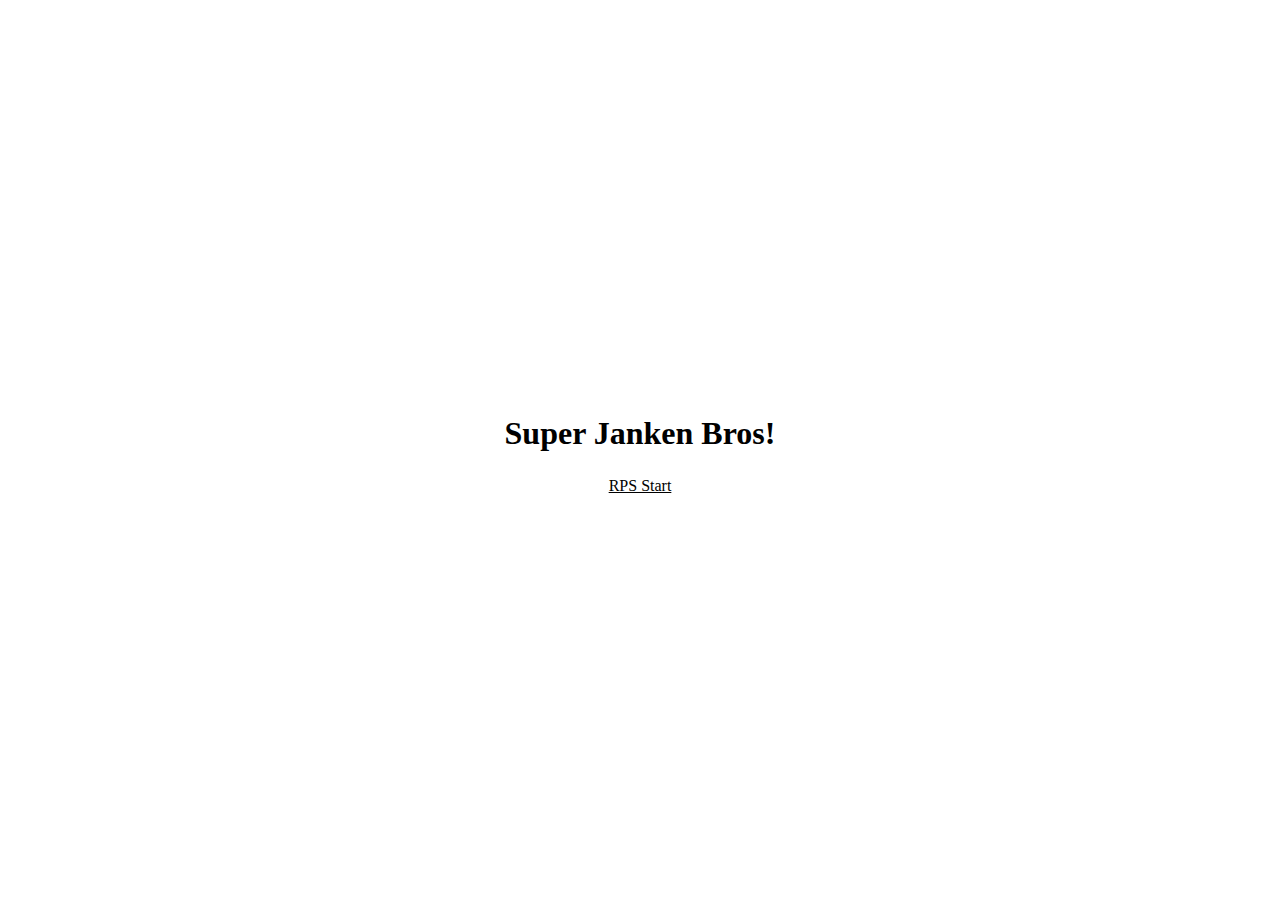
<file: index.html>
<!DOCTYPE html>
<html lang="en">

<head>
    <meta charset="UTF-8">
    <meta http-equiv="X-UA-Compatible" content="IE=edge">
    <meta name="viewport" content="width=device-width, initial-scale=1.0">
    <link rel="stylesheet" href="css/general-styles.css">
    <title>RPS Title Screen</title>
</head>

<body>
    <h1 class="title">Super Janken Bros!</h1>

    <a href="rps-main-menu.html" class="links">RPS Start</a>
</body>

</html>
</file>
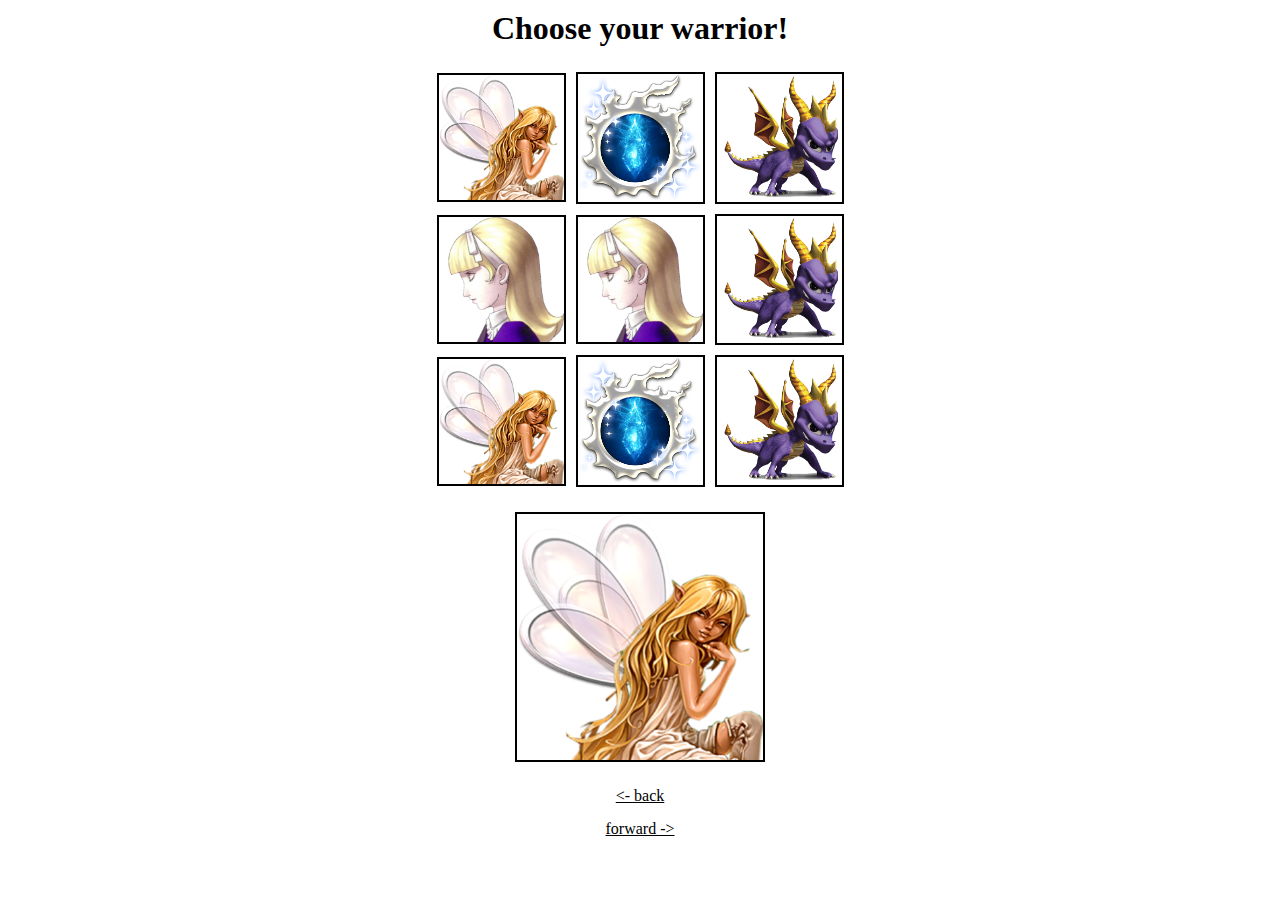
<file: rps-character-select.html>
<!DOCTYPE html>
<html lang="en">

<head>
    <meta charset="UTF-8">
    <meta http-equiv="X-UA-Compatible" content="IE=edge">
    <meta name="viewport" content="width=device-width, initial-scale=1.0">
    <link rel="stylesheet" href="css/general-styles.css">
    <title>RPS Character Select</title>
</head>

<body class="rps-character-select" id="rps-character-select">
    <h1 class="title">Choose your warrior!</h1>

    <div class="character-select-box">

        <div class="first-row characters">
            <div class="character-portrait-container"><img src="images/rps-characters/fairy.png" alt="fairy"
                    class="character-portrait"></div>

            <div class="character-portrait-container"><img src="images/rps-characters/ffxiv_logo.png" alt="ffxiv-logo"
                    class="character-portrait"></div>

            <div class="character-portrait-container">
                <img src="images/rps-characters/spyro_the_dragon.png" alt="fairy" class="character-portrait">
            </div>
        </div>

        <div class="second-row characters">
            <div class="character-portrait-container"><img src="images/rps-characters/Alice.png" alt="fairy"
                    class="character-portrait"></div>

            <div class="character-portrait-container"><img src="images/rps-characters/Alice.png" alt="ffxiv-logo"
                    class="character-portrait"></div>

            <div class="character-portrait-container">
                <img src="images/rps-characters/spyro_the_dragon.png" alt="fairy" class="character-portrait">
            </div>
        </div>

        <div class="third-row characters">
            <div class="character-portrait-container"><img src="images/rps-characters/fairy.png" alt="fairy"
                    class="character-portrait"></div>

            <div class="character-portrait-container"><img src="images/rps-characters/ffxiv_logo.png" alt="ffxiv-logo"
                    class="character-portrait"></div>

            <div class="character-portrait-container">
                <img src="images/rps-characters/spyro_the_dragon.png" alt="fairy" class="character-portrait">
            </div>
        </div>

    </div>

    <img src="" alt="fairy" width="250px" height="250px" class="character-picked">

    <div class="links-container">
        <a href="rps-main-menu.html" class="links"><- back</a>
                <a href="rps-stage-select.html" class="links">forward -></a>
    </div>


    <script src="javascript/rps-showdown.js"></script>

</body>

</html>
</file>
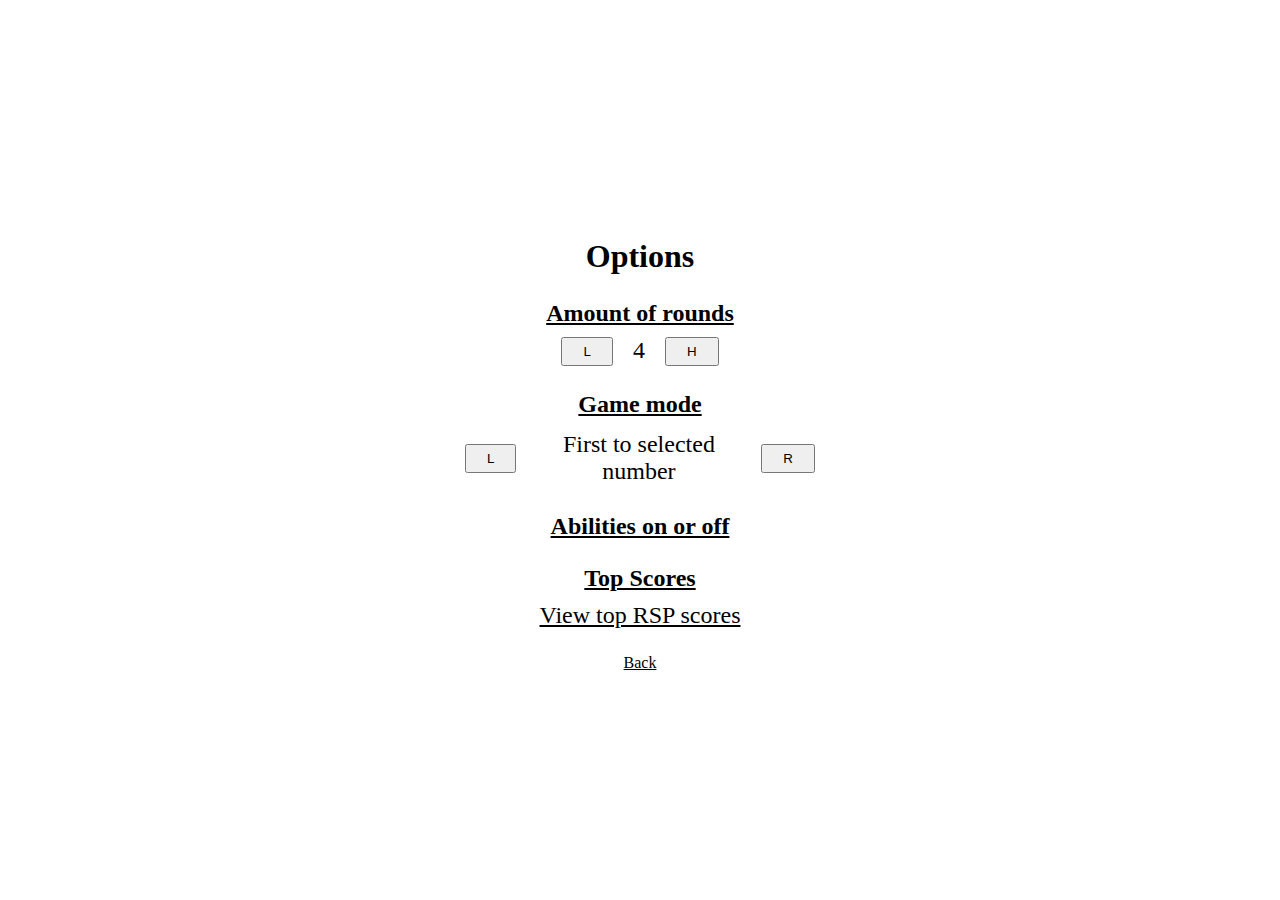
<file: rps-options.html>
<!DOCTYPE html>
<html lang="en">

<head>
    <meta charset="UTF-8">
    <meta http-equiv="X-UA-Compatible" content="IE=edge">
    <meta name="viewport" content="width=device-width, initial-scale=1.0">
    <link rel="stylesheet" href="css/general-styles.css">
    <title>RPS Main Menu</title>
</head>

<body class="rps-options">
    <h1 class="title">Options</h1>

    <div class="amount-of-rounds rps-choices-container">
        <h2>Amount of rounds</h2>
        <div class="round-number rps-options-container">
            <button class="lower-round-number rps-options-buttons options-left">L</button>
            <p class="current-round-number"></p>
            <button class="higher-round-number rps-options-buttons options-right">H</button>
        </div>
    </div>

    <div class="rps-game-mode rps-choices-container">
        <h2>Game mode</h2>
        <div class="rps-game-mode-choices rps-options-container">
            <button class="rps-game-mode-btn rps-options-buttons">L</button>
            <p class="rps-game-mode-choice"></p>
            <button class="rps-game-mode-btn rps-options-buttons">R</button>
        </div>
    </div>
    <div class="rps-abilities rps-choices-container">
        <h2>Abilities on or off</h2>
    </div>

    <div class="rps-scores-container rps-choices-container">
        <h2>Top Scores</h2>

        <p><a href="rps-scores.html" class="links">View top RSP scores</a></p>
    </div>

    <a href="rps-main-menu.html" class="links">Back</a>

    <script src="javascript/rps-showdown.js"></script>
</body>

</html>
</file>
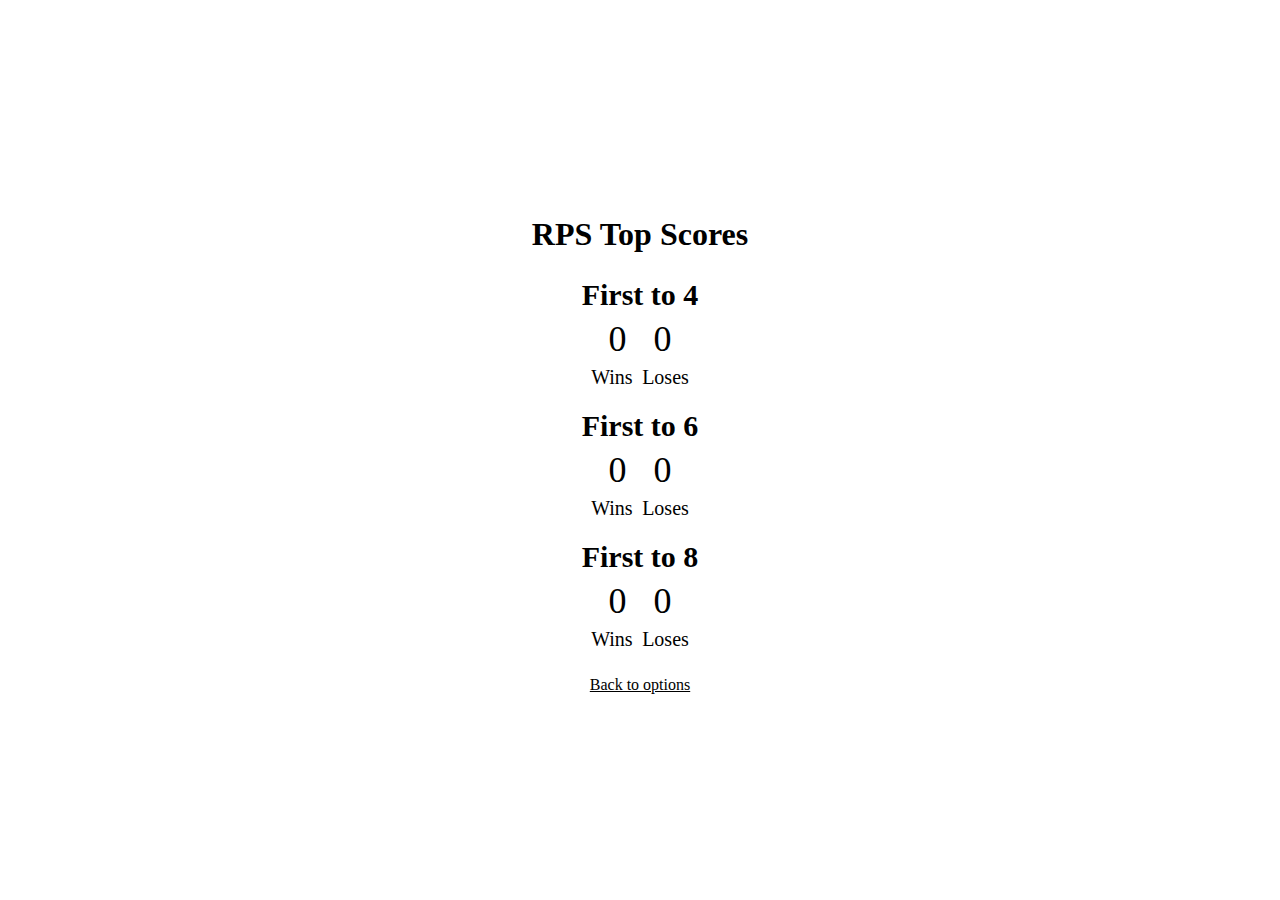
<file: rps-scores.html>
<!DOCTYPE html>
<html lang="en">

<head>
    <meta charset="UTF-8">
    <meta http-equiv="X-UA-Compatible" content="IE=edge">
    <meta name="viewport" content="width=device-width, initial-scale=1.0">
    <link rel="stylesheet" href="css/general-styles.css">
    <title>RPS Top Scores</title>
</head>

<body class="rps-scores">
    <h1 class="title">RPS Top Scores</h1>

    <div class="rps-win-loss-container">
        <div class="first-to-selected-number">
            <h2>First to 4</h2>
            <div class="rps-win-loss-scores-display-container">
                <p class="first-to-4-wins"></p>
                <p class="first-to-4-losses">0</p>
            </div>
            <div class="win-loss-display-container">
                <p>Wins</p>
                <p>Loses</p>
            </div>
        </div>

        <div class="first-to-selected-number">
            <h2>First to 6</h2>
            <div class="rps-win-loss-scores-display-container">
                <p class="first-to-6-wins"></p>
                <p class="first-to-6-losses">0</p>
            </div>
            <div class="win-loss-display-container">
                <p>Wins</p>
                <p>Loses</p>
            </div>
        </div>

        <div class="first-to-selected-number">
            <h2>First to 8</h2>
            <div class="rps-win-loss-scores-display-container">
                <p class="first-to-8-wins"></p>
                <p class="first-to-8-losses">0</p>
            </div>
            <div class="win-loss-display-container">
                <p>Wins</p>
                <p>Loses</p>
            </div>
        </div>
    </div>

    <a href="rps-options.html" class="links">Back to options</a>

    <script src="javascript/rps-showdown.js"></script>
</body>

</html>
</file>
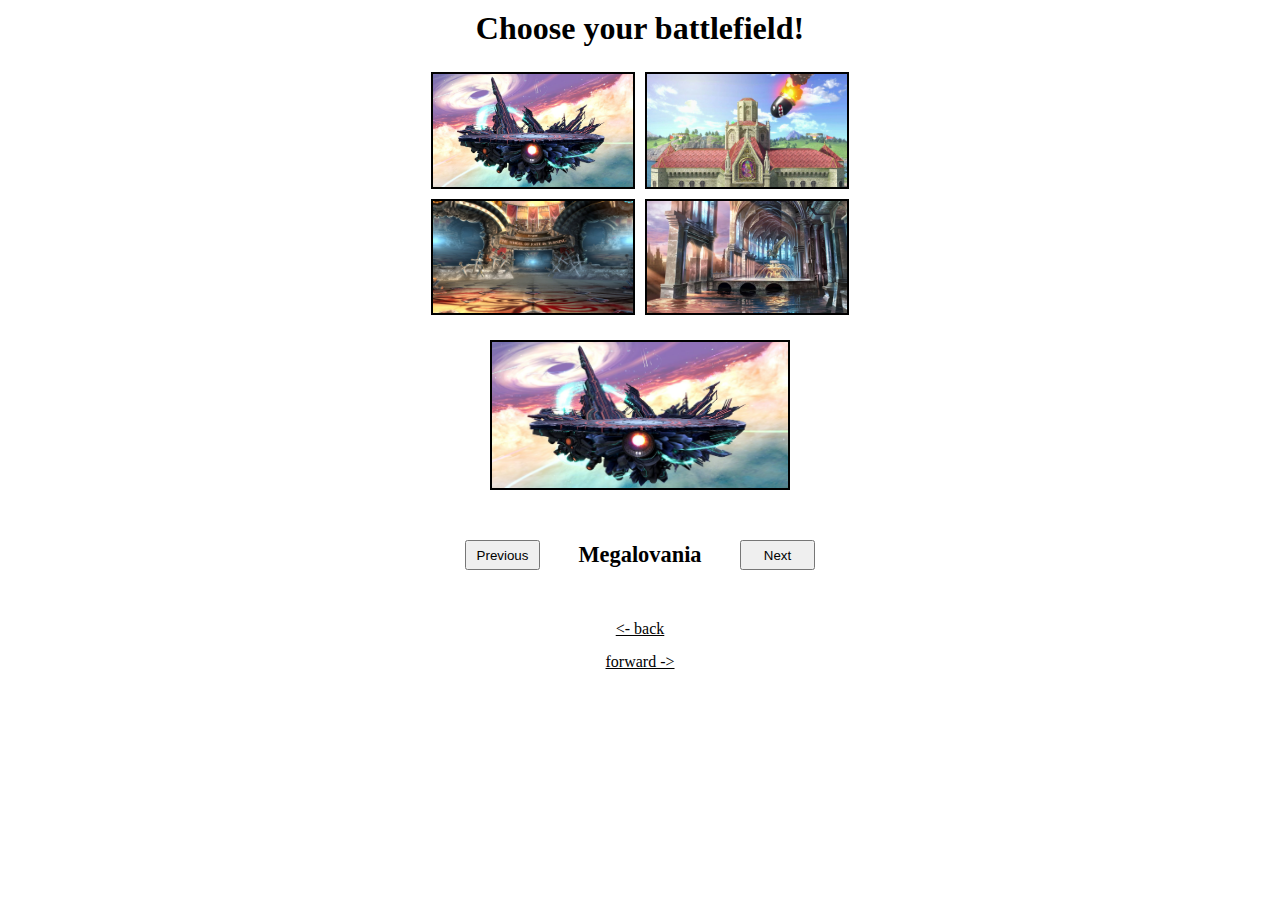
<file: rps-stage-select.html>
<!DOCTYPE html>
<html lang="en">

<head>
        <meta charset="UTF-8">
        <meta http-equiv="X-UA-Compatible" content="IE=edge">
        <meta name="viewport" content="width=device-width, initial-scale=1.0">
        <link rel="stylesheet" href="css/general-styles.css">
        <title>RPS Stage Select</title>
</head>

<body class="rps-stage-select">
        <h1 class="title">Choose your battlefield!</h1>

        <div class="stage-select-box">

                <div class="first-row stages">
                        <div class="stage-background-container"><img src="images/rps-stages/final_destination.jpg"
                                        alt="Final Destination" class="stage-background"></div>

                        <div class="stage-background-container"><img src="images/rps-stages/peach_stage.jpg"
                                        alt="Peach's Castle" class="stage-background"></div>
                </div>

                <div class="second-row stages">
                        <div class="stage-background-container"><img src="images/rps-stages/duel_field.jpg"
                                        alt="Final Destination" class="stage-background"></div>

                        <div class="stage-background-container"><img src="images/rps-stages/lost-cathedral.jpg"
                                        alt="Final Destination" class="stage-background"></div>
                </div>

        </div>

        <img src="" alt="Final Destination" width="300px" height="150px" class="stage-picked">

        <div class="song-selection-container">
                <button class="previous-song song-button">Previous</button>
                <p class="current-song"></p>
                <button class="next-song song-button">Next</button>
        </div>

        <div class="links-container">
                <a href="rps-character-select.html" class="links"><- back</a>
                                <a href="rps-showdown.html" class="links">forward -></a>
        </div>

        <script src="javascript/rps-showdown.js"></script>

</body>

</html>
</file>
<file: css/general-styles.css>
/*
------------------------------------------------------------------------------
-                            GENERAL CSS STYLES                              -
------------------------------------------------------------------------------
*/

* {
  box-sizing: border-box;
  margin: 0;
  padding: 0;
}

body {
  display: flex;
  flex-direction: column;
  justify-content: center;
  align-items: center;
  text-align: center;
  height: 100vh;
  gap: 25px;
}

.links {
  color: black;
}

.title {
  padding-top: 10px;
}

.links-container {
  display: flex;
  flex-direction: column;
  align-items: center;
  gap: 15px;
  padding-bottom: 10px;
}

/*
------------------------------------------------------------------------------
-                             RPS OTIONS MENU                                -
------------------------------------------------------------------------------
*/

.rps-choices-container {
  display: flex;
  flex-direction: column;
  gap: 10px 0;
}

.rps-options-container {
  display: flex;
  justify-content: center;
  gap: 5px 20px;
}

.rps-choices-container > h2 {
  text-decoration: underline;
}

.rps-options-container > p {
  font-size: 24px;
}

.rps-options-buttons {
  padding: 5px 20px;
  flex-shrink: 0;
}

.rps-game-mode {
  /* border: 2px solid black; */
  max-width: 350px;
  min-width: 350px;
}

.rps-game-mode-choices {
  display: flex;
  align-items: center;
  justify-content: space-between;
  min-height: 60px;
}

.rps-scores-container > p {
  font-size: 24px;
}

/*
------------------------------------------------------------------------------
-                             RPS SCORES MENU                                -
------------------------------------------------------------------------------
*/

.rps-win-loss-container {
  display: flex;
  flex-direction: column;
  gap: 20px;
}

.first-to-selected-number {
  display: flex;
  flex-direction: column;
  gap: 6px;
}

.rps-win-loss-scores-display-container {
  display: flex;
  justify-content: space-evenly;
}

.rps-win-loss-scores-display-container > p {
  font-size: 36px;
}

.win-loss-display-container {
  display: flex;
  justify-content: space-evenly;
}

.rps-win-loss-container {
  font-size: 20px;
}

/*
------------------------------------------------------------------------------
-                            RPS CHARACTER SELECT                            -
------------------------------------------------------------------------------
*/

#rps-character-select {
  justify-content: flex-start;
}

.character-select-box {
  display: flex;
  flex-direction: column;
  align-items: center;
  width: 80%;
  gap: 10px;
}

.characters {
  display: flex;
  width: 80%;
  justify-content: center;
  align-items: center;
  gap: 10px;
}

.character-portrait-container {
  /* flex: 1 1 33.333333%; ----- Removed to keep aspect ratio */
  border: 2px solid black;
}

.character-portrait {
  display: block;
  width: 100%;
  max-width: 125px;
  min-width: 80px;
  height: auto;
}

.character-picked {
  border: 2px solid black;
  /* margin-top: 5px; */
}

/*
------------------------------------------------------------------------------
-                              RPS STAGE SELECT                              -
------------------------------------------------------------------------------
*/

.rps-stage-select {
  justify-content: flex-start;
  /* min-height: 100%; ----- Don't know what this is doing */
}

.stage-select-box {
  display: flex;
  flex-direction: column;
  align-items: center;
  width: 80%;
  gap: 10px;
}

.stages {
  display: flex;
  width: 80%;
  justify-content: center;
  align-items: center;
  gap: 10px;
}

.stage-background-container {
  border: 2px solid black;
}

.stage-background {
  display: block;
  width: 100%;
  max-width: 200px;
  min-width: 125px;
  height: auto;
}

.stage-picked {
  border: 2px solid black;
}

/*
------------------------------------------------------------------------------
-                            RPS SONG SELECTION                              -
------------------------------------------------------------------------------
*/

.song-selection-container {
  display: flex;
  justify-content: space-evenly;
  align-items: center;
  gap: 15px;
  min-width: 350px;
  min-height: 80px;
}

.song-button {
  width: 75px;
  min-height: 30px;
}

.current-song {
  max-width: 170px;
  min-width: 170px;
  font-size: 1.4em;
  font-weight: bold;
}

/*
------------------------------------------------------------------------------
-                      RPS SHOWDOWN CHARACTER PORTRAIT                       -
------------------------------------------------------------------------------
*/

.player-portrait,
.computer-portrait {
  display: flex;
  flex-direction: column;
  align-items: center;
  text-align: center;
}

/*
------------------------------------------------------------------------------
-                             RPS SHOWDOWN PAGE                              -
------------------------------------------------------------------------------
*/

#rps-showdown {
  justify-content: flex-start;
}

.rps-gui-container {
  display: flex;
  flex-direction: column;
  /* justify-content: safe center; */
  align-items: center;
  text-align: center;
  height: 100vh;
  width: 100%;
  gap: 25px;
  padding: 10px 0;
  overflow-x: auto;
}

.player-choices {
  display: flex;
  justify-content: center;
}

.rps-players-container {
  display: flex;
  justify-content: center;
  gap: 3rem;
}

.player,
.computer {
  font-size: 2rem;
}

.rps-score-container {
  display: flex;
  justify-content: center;
  gap: 3rem;
}

.player-score,
.computer-score {
  font-size: 4rem;
}

.rps-btn {
  margin: 10px;
  padding: 5px 10px;
}

.rps-updates-container {
  display: flex;
  justify-content: center;
  text-align: center;
  min-height: 44px;
}

.rps-reset-button-container {
  display: flex;
  justify-content: center;
}
</file>
